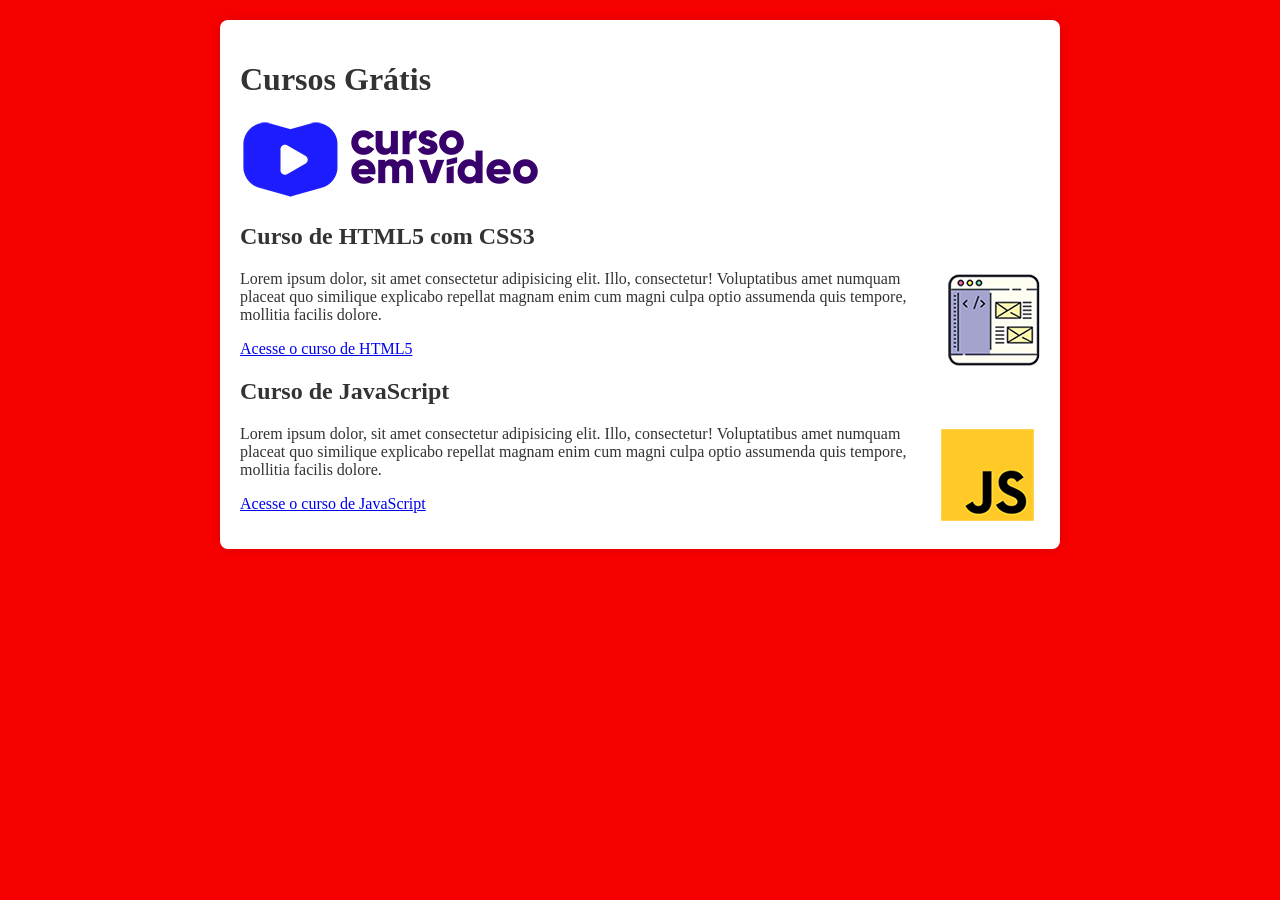
<file: index.html>
<!DOCTYPE html>
<html lang="pt-br">
<head>
    <meta charset="UTF-8">
    <meta name="viewport" content="width=device-width, initial-scale=1.0">
    <title>Curso em Vídeo</title>
    <link rel="stylesheet" href="estilos/style.css">
</head>
<body>
    <main>
        <header>
            <h1>Cursos Grátis</h1>
            <img src="imagens-p-site/curso-em-video-cor.png" alt="Logo do Curso em Vídeo">
        </header>
        <article>
            <h2>Curso de HTML5 com CSS3</h2>
            <img class="lado" src="imagens-p-site/curso-html-css.png" alt="curso HTML">
            <p>Lorem ipsum dolor, sit amet consectetur adipisicing elit. Illo, consectetur! Voluptatibus amet numquam placeat quo similique explicabo repellat magnam enim cum magni culpa optio assumenda quis tempore, mollitia facilis dolore.</p>
            <p><a href="curso-html.html">Acesse o curso de HTML5</a></p>
        </article>
        <article>
            <h2>Curso de JavaScript</h2>
            <img class="lado"src="imagens-p-site/curso-javascript.png" alt="curso JavaScript">
            <p>Lorem ipsum dolor, sit amet consectetur adipisicing elit. Illo, consectetur! Voluptatibus amet numquam placeat quo similique explicabo repellat magnam enim cum magni culpa optio assumenda quis tempore, mollitia facilis dolore.</p>
            <p><a href="curso-js.html">Acesse o curso de JavaScript</a></p>
        </article>
    </main>
</body>
</html>
</file>
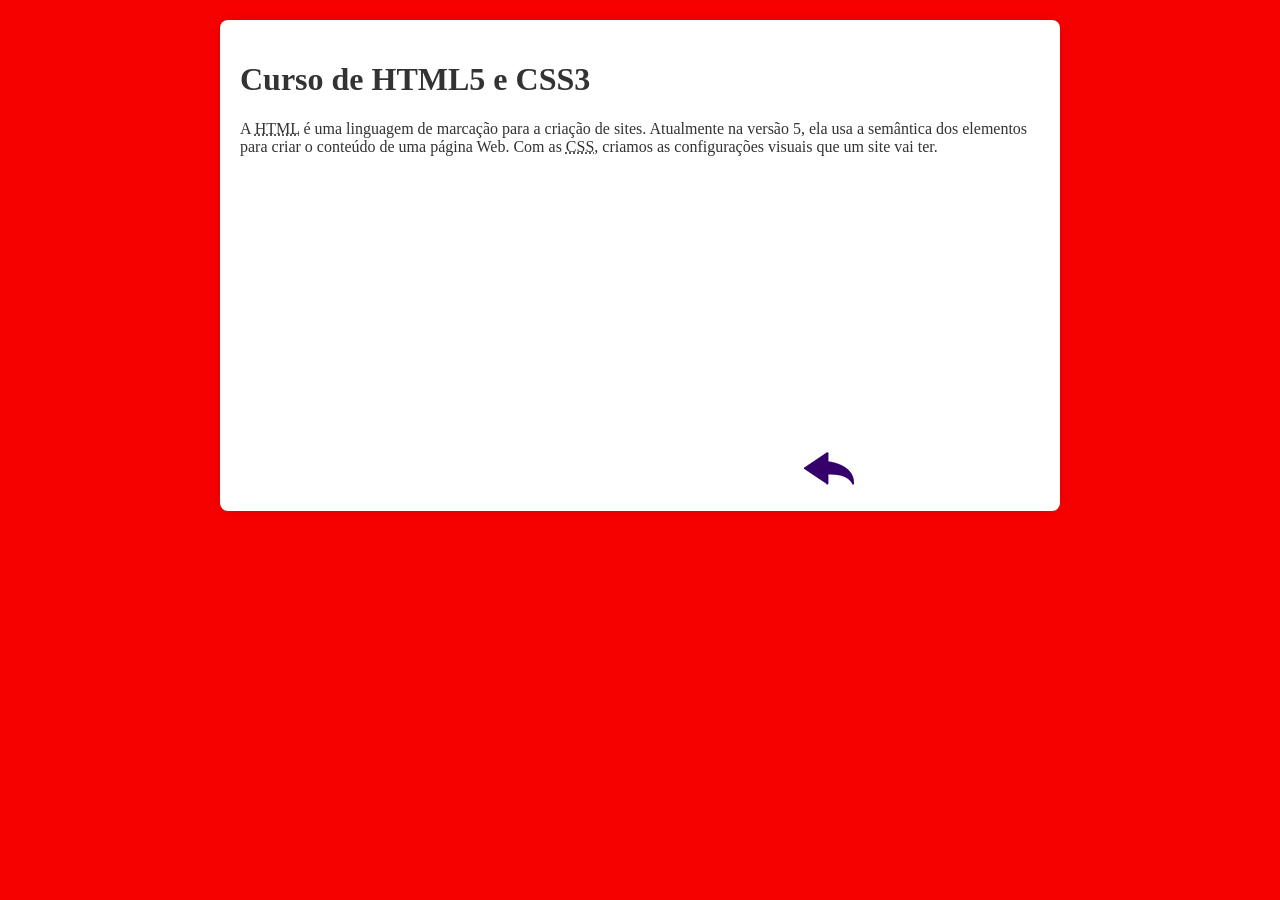
<file: curso-html.html>
<!DOCTYPE html>
<html lang="pt-br">
<head>
    <meta charset="UTF-8">
    <meta name="viewport" content="width=device-width, initial-scale=1.0">
    <title>Curso de HTML</title>
    <link rel="stylesheet" href="estilos/style.css">
</head>
<body>
    <main>
        <header>
            <h1>Curso de HTML5 e CSS3</h1>
        </header>
        <article>
            <p>A <abbr title="HyperText Markup Language">HTML</abbr> é uma linguagem de marcação para a criação de sites. Atualmente na versão 5, ela usa a semântica dos elementos para criar o conteúdo de uma página Web. Com as <abbr title="Cascading Style Sheets">CSS</abbr>, criamos as configurações visuais que um site vai ter.</p>

            <iframe width="560" height="315" src="https://www.youtube.com/embed/riSVzwlSnhw" frameborder="0" allow="accelerometer; autoplay; encrypted-media; gyroscope; picture-in-picture" allowfullscreen></iframe>

            <a href="index.html"><img src="imagens-p-site/btn-back.png" alt="Voltar"></a>
            
        </article>
    </main>
</body>
</html>
</file>
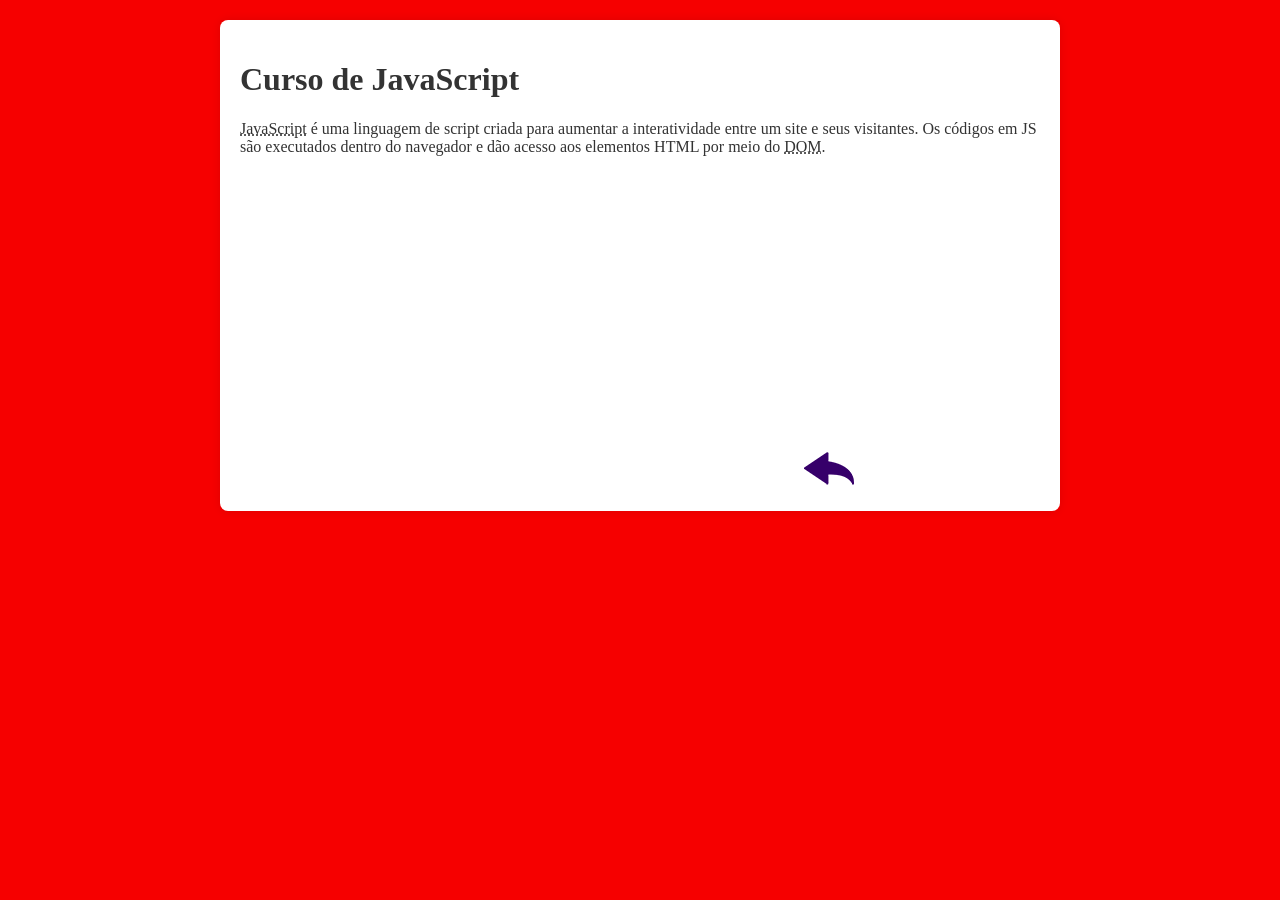
<file: curso-js.html>
<!DOCTYPE html>
<html lang="pt-br">
<head>
    <meta charset="UTF-8">
    <meta name="viewport" content="width=device-width, initial-scale=1.0">
    <title>Curso de JavaScript</title>
    <link rel="stylesheet" href="estilos/style.css">
</head>
<body>
    <main>
        <header>
            <h1>Curso de JavaScript</h1>
        </header>
        <article>
            <p><abbr title="JavaScript">JavaScript</abbr> é uma linguagem de script criada para aumentar a interatividade entre um site e seus visitantes. Os códigos em JS são executados dentro do navegador e dão acesso aos elementos HTML por meio do <abbr title="Document Object Model">DOM</abbr>.</p>

            <iframe width="560" height="315" src="https://www.youtube.com/embed/BXqUH86F-kA" frameborder="0" allow="accelerometer; autoplay; encrypted-media; gyroscope; picture-in-picture" allowfullscreen></iframe>

            <a href="index.html"><img src="imagens-p-site/btn-back.png" alt="Voltar"></a>
        </article>
    </main>
</body>
</html>
</file>
<file: estilos/style.css>
{
    font-family: Arial, sans-serif;
    font-size: 16px;

}

body {
    background-color: #f60000;
    color: #333;
    margin: 0;
    padding: 20px;
}

main {
    max-width: 800px;
    margin: 0 auto;
    background-color: #fff;
    padding: 20px;
    border-radius: 8px;
    box-shadow: 0 0 10px rgba(0, 0, 0, 0.1);
}

img.lado {
    float: right;
    margin-left: 20px;
    max-width: 200px;
}
</file>
